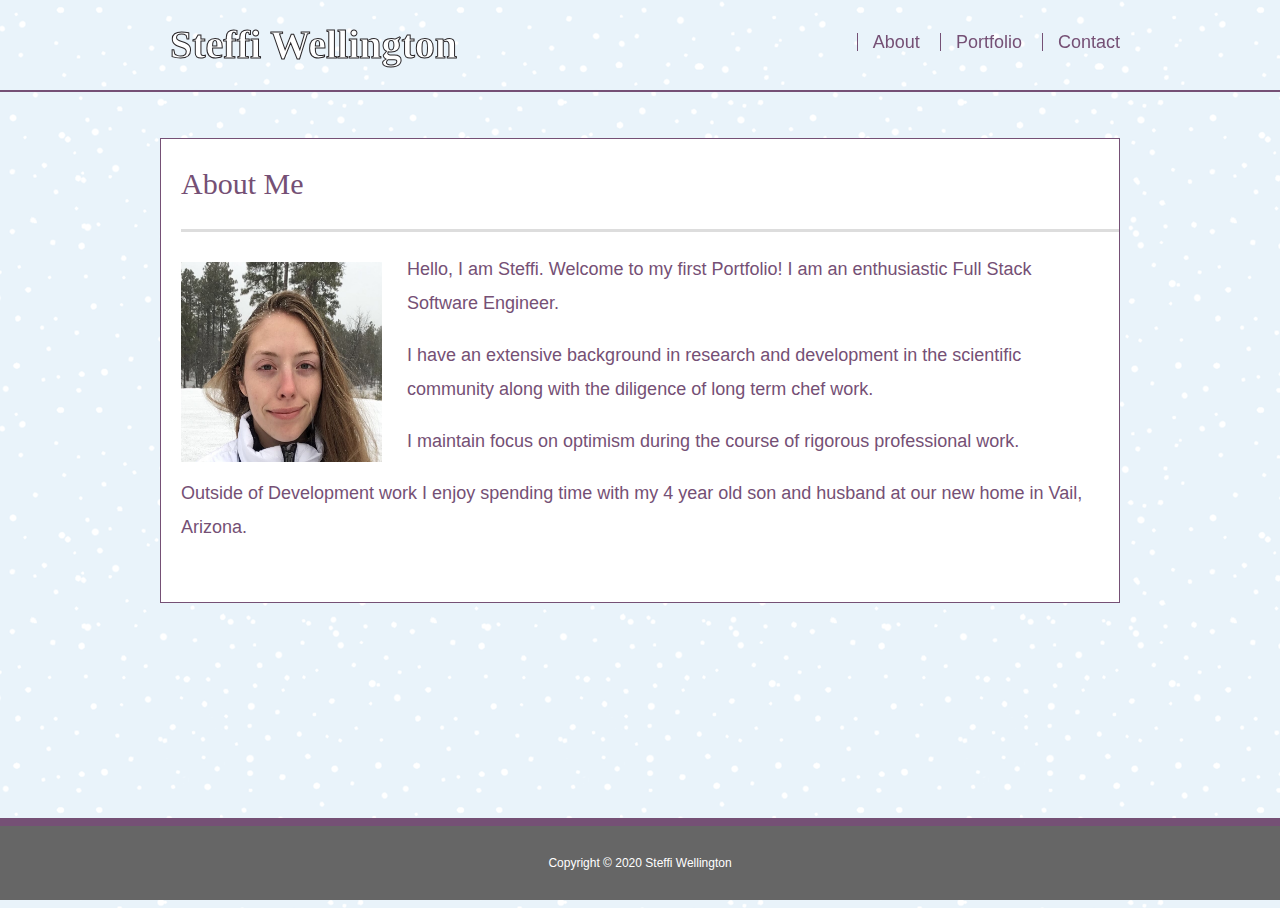
<file: index.html>
<!DOCTYPE html>
<html lang="en-us">

<head>
    <meta charset="UTF-8">
    <meta name="viewport" content="width=device-width, initial-scale=1.0">
    <link rel="stylesheet" type="text/css" href="assets/css/style.css">
    <title>About | Steffi Wellington</title>
</head>


<body>
    <header id="topsite">
        <div class="container">
            <a href="index.html" id="myname">Steffi Wellington</a>
            <nav>
                <a href="index.html">About</a>
                <a href="portfolio.html">Portfolio</a>
                <a href="contact.html">Contact</a>
            </nav>
        </div>
    </header>

        <div id="portfolio-container" class="container">
            <section class="portfolio-section">
                <h1>About Me</h1>
                <img src="assets/images/IMG_1842.jpg" class="myimage" alt="Winter_Wonderland">
                <p>Hello, I am Steffi. Welcome to my first Portfolio! I am an enthusiastic Full Stack Software Engineer.</p>
                <p>I have an extensive background in research and development in the scientific community along with the diligence of long term chef work.</p>
                <p>I maintain focus on optimism during the course of rigorous professional work.</p>
                <p>Outside of Development work I enjoy spending time with my 4 year old son and husband at our new home in Vail, Arizona.</p>
            </section>
        </div>

    <footer>
        <div>
            Copyright &copy; 2020 Steffi Wellington
        </div> 
    </footer>

</body>

</html>
</file>
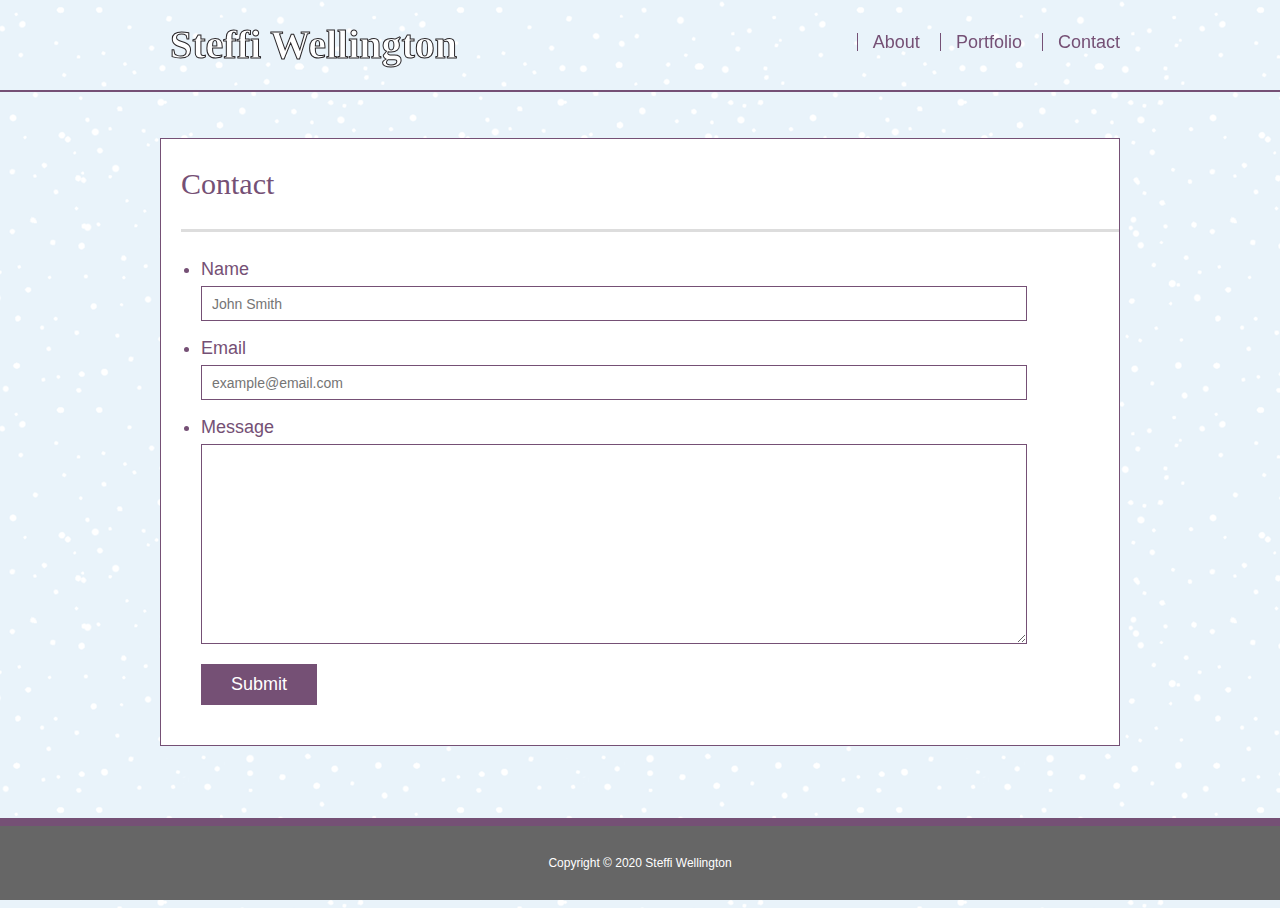
<file: contact.html>
<!DOCTYPE html>
<html lang="en">

<head>
    <meta charset="UTF-8">
    <meta name="viewport" content="width=device-width, initial-scale=1.0">
    <title>Contact | Steffi Wellington</title>
    <link rel="stylesheet" type="text/css" href="assets/css/style.css">
</head>

<body>
    <header id="topsite">
        <div class="container">
            <a href="index.html" id="myname">Steffi Wellington</a>
            <nav>
                <a href="index.html">About</a>
                <a href="portfolio.html">Portfolio</a>
                <a href="contact.html">Contact</a>
            </nav>
        </div>
    </header>
    <div id="portfolio-container" class="container">
        <section class="portfolio-section">
            <h1>Contact</h1>
            <form id="contact-form">
                <ul>
                    <li>
                        <label for="name">Name</label>
                        <input type="text" id="name" placeholder="John Smith" required="required">
                    </li>
                    <li>
                        <label for="email">Email</label>
                        <input type="email" id="email" name="email" placeholder="example@email.com" required="required">
                    </li>
                    <li>
                        <label for="message">Message</label>
                        <textarea id="message" name="message" required="required"></textarea>
                    </li>
                </ul>
                <input type="submit">
            </form>
        </section>
    </div>
    <footer>
        <div>
            Copyright &copy; 2020 Steffi Wellington
        </div> 
    </footer>
</body>

</html>
</file>
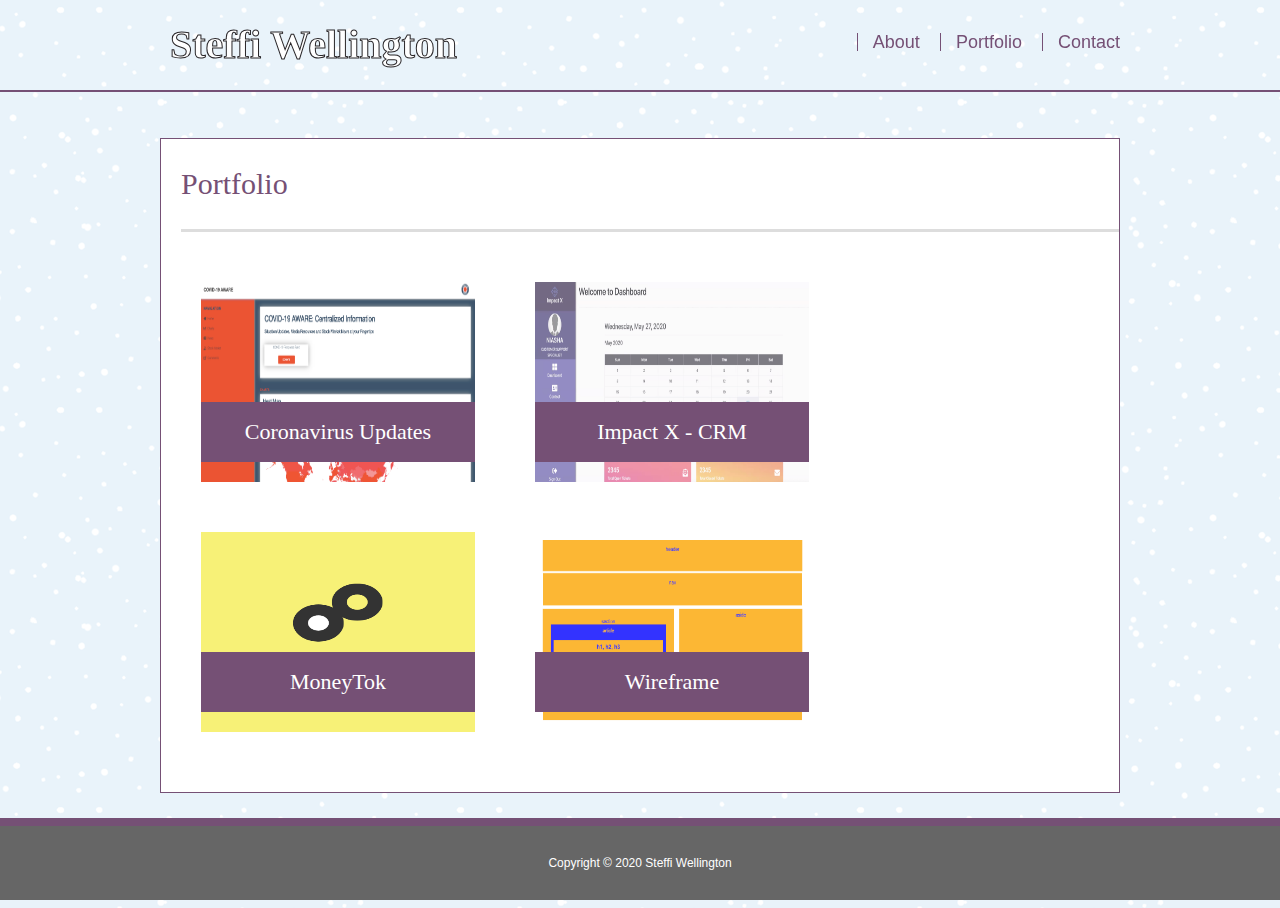
<file: portfolio.html>
<!DOCTYPE html>
<html lang="en">

<head>
    <meta charset="UTF-8">
    <meta name="viewport" content="width=device-width, initial-scale=1.0">
    <link rel="stylesheet" type="text/css" href="assets/css/style.css">
    <title>Portfolio | Steffi Wellington</title>
</head>

<body>
    <header id="topsite">
        <div class="container">
            <a href="index.html" id="myname">Steffi Wellington</a>
            <nav>
                <a href="index.html">About</a>
                <a href="portfolio.html">Portfolio</a>
                <a href="contact.html">Contact</a>
            </nav>
        </div>
    </header>
    <div id="portfolio-container" class="container">
        <section class="portfolio-section">
            <h1>Portfolio</h1>
            <div class="work">
                <a href="https://github.com/steffisbootcampdrive/Corona-Virus-Updates" target="_blank">
                    <img src="assets/images/Covid.png" alt="Covid">
                </a>
                <h3>Coronavirus Updates</h3>
            </div>
            <div class="work">
                <a href="https://github.com/steffisbootcampdrive/CRM" target="_blank">
                    <img src="assets/images/ImpactX.png" alt="ImpactX">
                </a>
                <h3>Impact X - CRM</h3>
            </div>
            <div class="work">
                <a href="https://github.com/steffisbootcampdrive/MoneyTok" target="_blank">
                    <img src="assets/images/MoneyTok.png" alt="MoneyTok">
                </a>
                <h3>MoneyTok</h3>
            </div>
            <div class="work">
                <a href="https://github.com/steffisbootcampdrive/HW-Wireframe" target="_blank">
                    <img src="assets/images/HW-Wireframe.png" alt="Wireframe">
                </a>
                <h3>Wireframe</h3>
            </div>
        </section>
    </div>
    </div>
    <footer>
        <div>
            Copyright &copy; 2020 Steffi Wellington
        </div> 
    </footer>
</body>

</html>
</file>
<file: assets/css/style.css>
/* To do: edit line in portfolio-section to be 20px margin-right. 
To do: remove dots on listed items on Contact page. */

html {
    overflow: hidden;
    height: 100%;
}

body {
    height: 100%;
    overflow: auto;
    font-family: Arial, "Helvetica Neue", Helvetica, sans-serif;
    font-size: 18px;
    line-height: 34px;
    color: rgb(117, 80, 117);
    background: url("../images/blue-snow.png");
}

*{
    box-sizing: border-box;
}

.container {
    width: 100%;
    max-width: 960px;
    margin: 0 auto;
    clear: both;
}

h1 {
    margin-left: 20px;
    padding-bottom: 20px;
    font-size: 30px;
    line-height: 50px;
    border-bottom: 3px solid #dddddd;
}

p {
    margin-left: 20px;
    margin-right: 20px;
}
h1,
h3 {
    margin-bottom: 20px;
    font-family: Georgia, 'Times New Roman', Times, serif;
    font-weight: 500;
    color: rgb(117, 80, 117);
}

h3 {
    font-size: 22px;
    padding-bottom: 20px;
    margin-bottom: 15px;
    line-height: 22px;
    border-bottom: 2px solid rgb(117, 80, 117);
}

.work {
    position: relative;
    float: left;
    width: 274px;
    margin-left: 20px;
    margin-right: 20px;
    margin-top: 20px;
    margin-bottom: 20px;
}
  
.work:nth-child(even) {
    margin-right: 40px;
}
  
.work img {
    width: 100%;
    border: 0 none;
    opacity: 0.8;
}

.work h3 {
    position: absolute;
    bottom: 20px;
    width: 100%;
    padding: 15px;
    margin-bottom: 0;
    margin-left: 20px;
    font-weight: 300;
    line-height: 30px;
    color: white;
    text-align: center;
    background: rgb(117, 80, 117);
    border-bottom: 0;
}

#topsite {
    top: 0;
    left: 0;
    position: fixed;
    z-index: 99;
    width: 100%;
    margin: 0 0 30px;
    overflow: auto;
    background-image: url("https://scx1.b-cdn.net/csz/news/800/2019/snowfall.jpg");
    background-repeat: no-repeat, repeat;
    background-size: cover;
    border-bottom: 2px solid rgb(117, 80, 117);
}

#myname {
    float: left;
    width: 500px;
    height: 90px;
    font-family: Georgia, 'Times New Roman', Times, serif;
    font-size: 40px;
    font-weight: bold;
    line-height: 90px;
    color: white;
    -webkit-text-stroke-color: rgb(41, 38, 41);
    -webkit-text-stroke-width: 1px;
    /* color: #ffffff; */
    text-decoration: none;
    /* background: #4aaaa5; */
    margin-left: 10px;
}

nav {
    float: right;
    margin-top: 25px;
}

nav a {
    display: inline-block;
    padding-left: 15px;
    margin-left: 15px;
    line-height: 18px;
    color: rgb(117, 80, 117);
    text-decoration: none;
    border-left: 1px solid rgb(117, 80, 117);
}

#portfolio-container {
    padding-top: 130px;
    /* min-height: calc(100vh - 70px); */
    position: relative;
    min-height: 100vh;
    padding-bottom: 100px;
    overflow: hidden;
    display: block;
}

.portfolio-section {
    float: left;
    width: 100%;
    max-width: 960px;
    padding: 0 0 40px;
    background: #ffffff;
    border: 1px solid rgb(117, 80, 117);
}

img {
    float: left;
    margin-left: 20px;
    height: 200px;
    width: 201px;
    margin-top: 10px;
    margin-right: 25px;
}

#contact-form ul {
    margin-bottom: 20px;
}

#contact-form li {
    margin-bottom: 10px;
}

label,
input[type=text],
input[type=email],
textarea {
    display: block;
    width: 90%;
}

input[type=text],
input[type=email],
textarea {
    height: 35px;
    padding: 0 10px;
    font-size: 14px;
    border: 1px solid rgb(117, 80, 117);
}

textarea {
    height: 200px;
}

input[type=submit] {
    margin-left: 40px;
    padding: 10px 30px;
    font-size: 18px;
    color: white;
    cursor: pointer;
    background: rgb(117, 80, 117);
    border: 0 none;
}

footer {
    padding: 20px;
    position: fixed;
    left: 0;
    bottom: 0;
    width: 100%;
    clear: both;
    font-size: 12px;
    color: #ffffff;
    text-align: center;
    background: #666666;
    border-top: 8px solid rgb(117, 80, 117);
}

@media screen and (max-width: 980px) {
    body {
        background: url("../images/blue-snow.png");
    }

    .container {
        width: 100%;
    }

    ::-webkit-scrollbar {
        display: none;
    }
}

@media screen and (max-width: 768px) {
    body {
        background-color: #666666;
    }

    .container {
        width: 100%;
        overflow: hidden;
    }

    #topsite {
        position: static;
        overflow: hidden;
        width: 100%;
        border: 5px solid rgb(117, 80, 117);
    }

    #myname {
        color: black;
    }

    nav a{
        overflow-y: hidden;
        color: black;
        margin-right: 20px;
    }

    #portfolio-container {
        width: 100%;
        padding: 20px;
        margin-bottom: 50px;
    }

    footer {
        padding: 5px;
        padding-top: 5px;
    }

    #parent {
        width: 100%;
        height: 100%;
        overflow: hidden;
    }

    #child {
        width: 100%;
        height: 100%;
        overflow-y: scroll;
        padding-right: 17px;
        box-sizing: content-box;
    }

    ::-webkit-scrollbar {
        display: none;
    }
}

@media screen and (max-width: 640px) {
    body {
        background-color: #666666;
    }

    .container {
        width: 100%;
        overflow: hidden;
    }

    #topsite {
        position: static;
        overflow: hidden;
        width: 100%;
        border: 5px solid rgb(117, 80, 117);
    }

    #myname {
        color: black;
    }

    nav a{
        overflow-y: hidden;
        color: black;
        margin-right: 20px;
    }

    #portfolio-container {
        width: 100%;
        padding: 20px;
        margin-bottom: 50px;
    }

    footer {
        padding: 5px;
        padding-top: 5px;
    }

    #parent {
        width: 100%;
        height: 100%;
        overflow: hidden;
    }

    #child {
        width: 100%;
        height: 100%;
        overflow-y: scroll;
        padding-right: 17px;
        box-sizing: content-box;
    }

    ::-webkit-scrollbar {
        display: none;
    }
}
</file>
